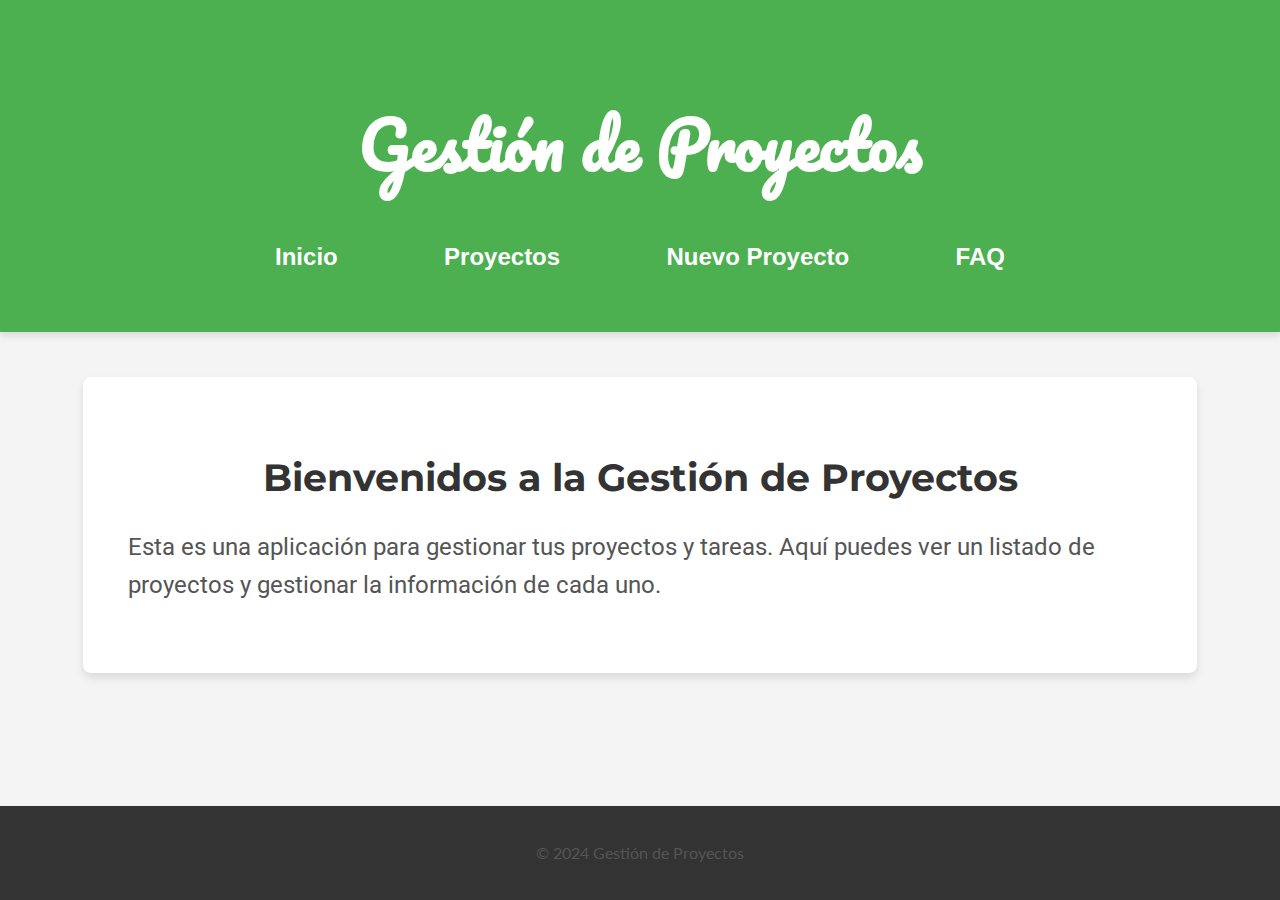
<file: index.html>
<!DOCTYPE html>
<html lang="es">
<head >
    <meta charset="UTF-8">
    <meta name="viewport" content="width=device-width, initial-scale=1.0">
    <title>Gestión de Proyectos</title>
    <link rel="stylesheet" href="assets/css/styles.css">
    <link href="https://fonts.googleapis.com/css2?family=Lato:wght@400;700&family=Montserrat:wght@500&family=Pacifico&family=Roboto:wght@400;500&family=Roboto+Slab:wght@400;700&display=swap" rel="stylesheet">

</head>
<body>
    <header>
        <h1>Gestión de Proyectos</h1>
        <nav>
            <ul>
                <li><a href="index.html">Inicio</a></li>
                <li><a href="proyectos.html">Proyectos</a></li>
                <li><a href="formulario.html">Nuevo Proyecto</a></li>
                <li><a href="faq.html">FAQ</a></li>
            </ul>
        </nav>
    </header>

    <section>
        <h2>Bienvenidos a la Gestión de Proyectos</h2>
        <p>Esta es una aplicación para gestionar tus proyectos y tareas. Aquí puedes ver un listado de proyectos y gestionar la información de cada uno.</p>
    </section>

    <footer>
        <p>&copy; 2024 Gestión de Proyectos</p>
    </footer>
</body>
</html>
</file>
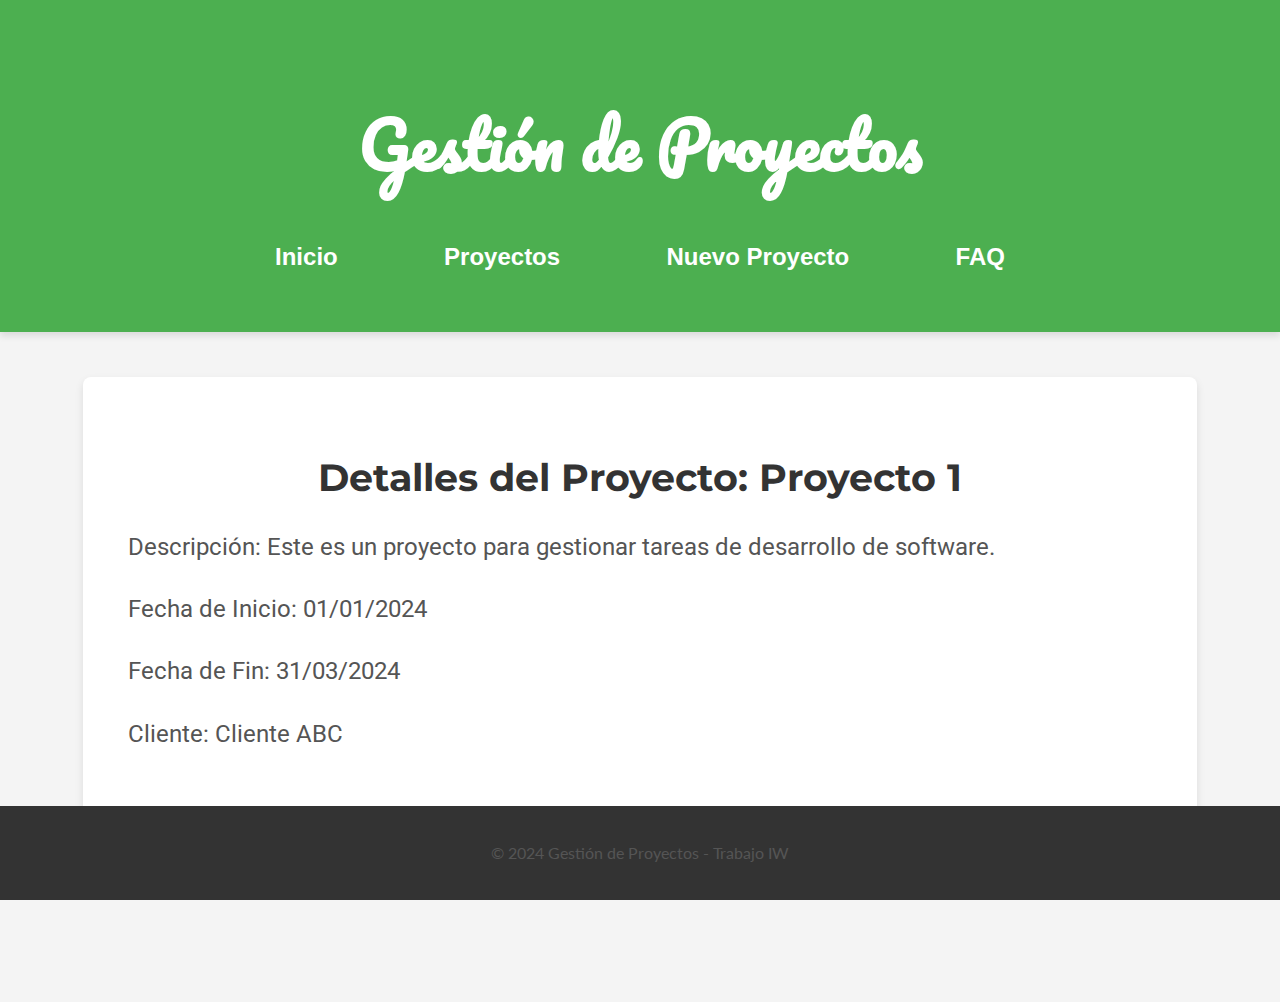
<file: detalles-proyecto.html>
<!DOCTYPE html>
<html lang="es">
<head>
    <meta charset="UTF-8">
    <meta name="viewport" content="width=device-width, initial-scale=1.0">
    <title>Detalles del Proyecto</title>
    <link rel="stylesheet" href="assets/css/styles.css">
    <link href="https://fonts.googleapis.com/css2?family=Lato:wght@400;700&family=Montserrat:wght@500&family=Pacifico&family=Roboto:wght@400;500&family=Roboto+Slab:wght@400;700&display=swap" rel="stylesheet">

</head>
<body>
    <header>
        <h1>Gestión de Proyectos</h1>
        <nav>
            <ul>
                <li><a href="index.html">Inicio</a></li>
                <li><a href="proyectos.html">Proyectos</a></li>
                <li><a href="formulario.html">Nuevo Proyecto</a></li>
                <li><a href="faq.html">FAQ</a></li>
            </ul>
        </nav>
    </header>

    <section>
        <h2>Detalles del Proyecto: Proyecto 1</h2>
        <p>Descripción: Este es un proyecto para gestionar tareas de desarrollo de software.</p>
        <p>Fecha de Inicio: 01/01/2024</p>
        <p>Fecha de Fin: 31/03/2024</p>
        <p>Cliente: Cliente ABC</p>
    </section>

    <footer>
        <p>&copy; 2024 Gestión de Proyectos - Trabajo IW</p>
    </footer>
</body>
</html>
</file>
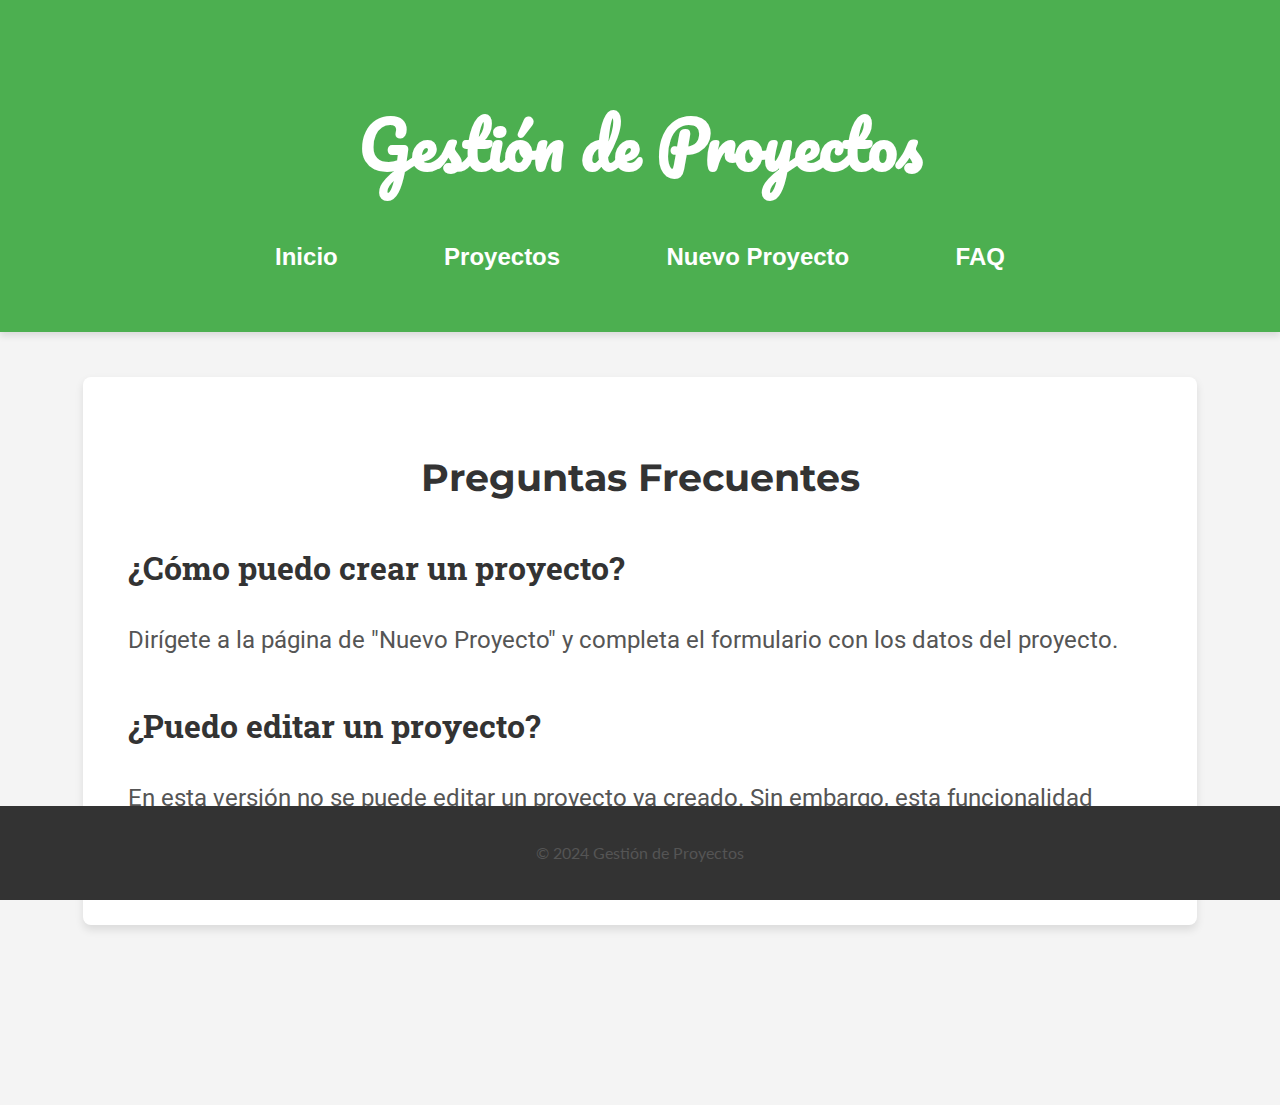
<file: faq.html>
<!DOCTYPE html>
<html lang="es">
<head>
    <meta charset="UTF-8">
    <meta name="viewport" content="width=device-width, initial-scale=1.0">
    <title>Preguntas Frecuentes</title>
    <link rel="stylesheet" href="assets/css/styles.css">
    <link href="https://fonts.googleapis.com/css2?family=Lato:wght@400;700&family=Montserrat:wght@500&family=Pacifico&family=Roboto:wght@400;500&family=Roboto+Slab:wght@400;700&display=swap" rel="stylesheet">

</head>
<body>
    <header>
        <h1>Gestión de Proyectos</h1>
        <nav>
            <ul>
                <li><a href="index.html">Inicio</a></li>
                <li><a href="proyectos.html">Proyectos</a></li>
                <li><a href="formulario.html">Nuevo Proyecto</a></li>
                <li><a href="faq.html">FAQ</a></li>
            </ul>
        </nav>
    </header>

    <section>
        <h2>Preguntas Frecuentes</h2>
        <h3>¿Cómo puedo crear un proyecto?</h3>
        <p>Dirígete a la página de "Nuevo Proyecto" y completa el formulario con los datos del proyecto.</p>

        <h3>¿Puedo editar un proyecto?</h3>
        <p>En esta versión no se puede editar un proyecto ya creado. Sin embargo, esta funcionalidad estará disponible pronto.</p>
    </section>

    <footer>
        <p>&copy; 2024 Gestión de Proyectos</p>
    </footer>
</body>
</html>
</file>
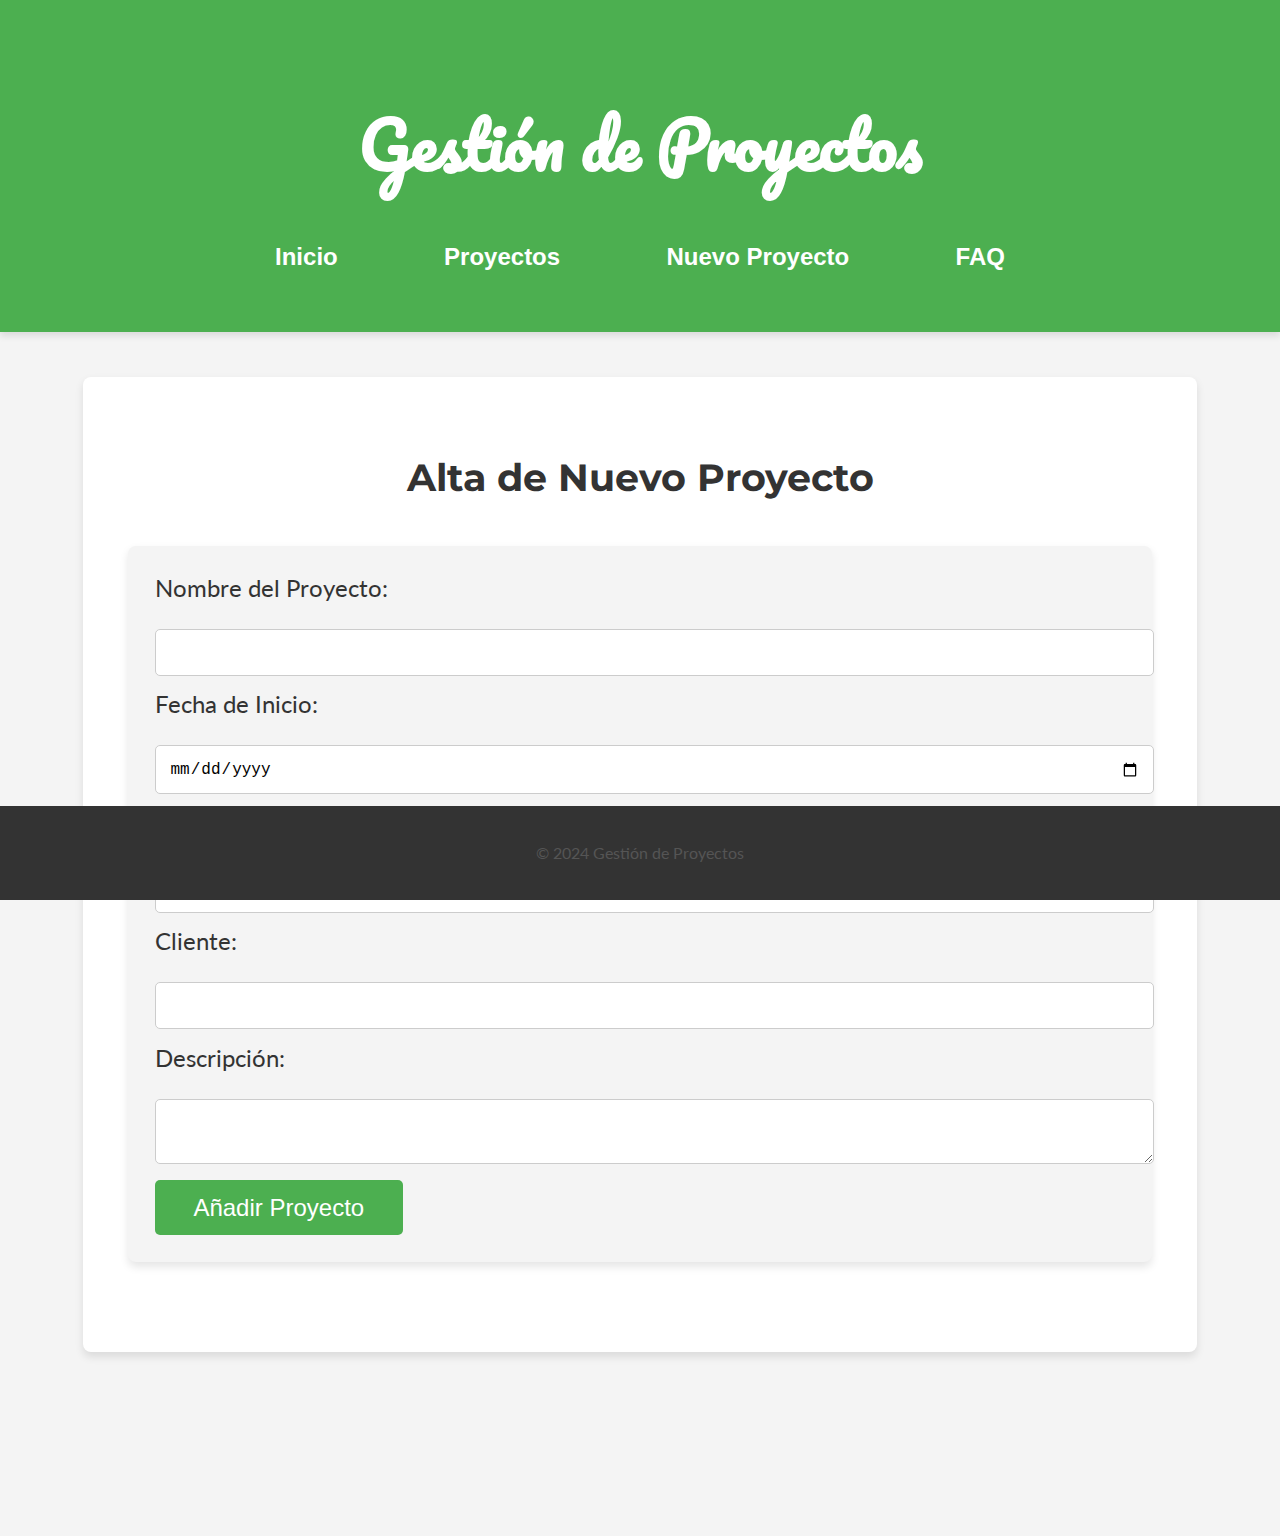
<file: formulario.html>
<!DOCTYPE html>
<html lang="es">
<head>
    <meta charset="UTF-8">
    <meta name="viewport" content="width=device-width, initial-scale=1.0">
    <title>Nuevo Proyecto</title>
    <link rel="stylesheet" href="assets/css/styles.css">
    <link href="https://fonts.googleapis.com/css2?family=Lato:wght@400;700&family=Montserrat:wght@500&family=Pacifico&family=Roboto:wght@400;500&family=Roboto+Slab:wght@400;700&display=swap" rel="stylesheet">

</head>
<body>
    <header>
        <h1>Gestión de Proyectos</h1>
        <nav>
            <ul>
                <li><a href="index.html">Inicio</a></li>
                <li><a href="proyectos.html">Proyectos</a></li>
                <li><a href="formulario.html">Nuevo Proyecto</a></li>
                <li><a href="faq.html">FAQ</a></li>
            </ul>
        </nav>
    </header>

    <section>
        <h2>Alta de Nuevo Proyecto</h2>
        <form action="#" method="POST">
            <label for="nombre">Nombre del Proyecto:</label>
            <input type="text" id="nombre" name="nombre" required><br>

            <label for="inicio">Fecha de Inicio:</label>
            <input type="date" id="inicio" name="inicio" required><br>

            <label for="fin">Fecha de Fin:</label>
            <input type="date" id="fin" name="fin"><br>

            <label for="cliente">Cliente:</label>
            <input type="text" id="cliente" name="cliente"><br>

            <label for="descripcion">Descripción:</label>
            <textarea id="descripcion" name="descripcion"></textarea><br>

            <input type="submit" value="Añadir Proyecto">
        </form>
    </section>

    <footer>
        <p>&copy; 2024 Gestión de Proyectos</p>
    </footer>
</body>
</html>
</file>
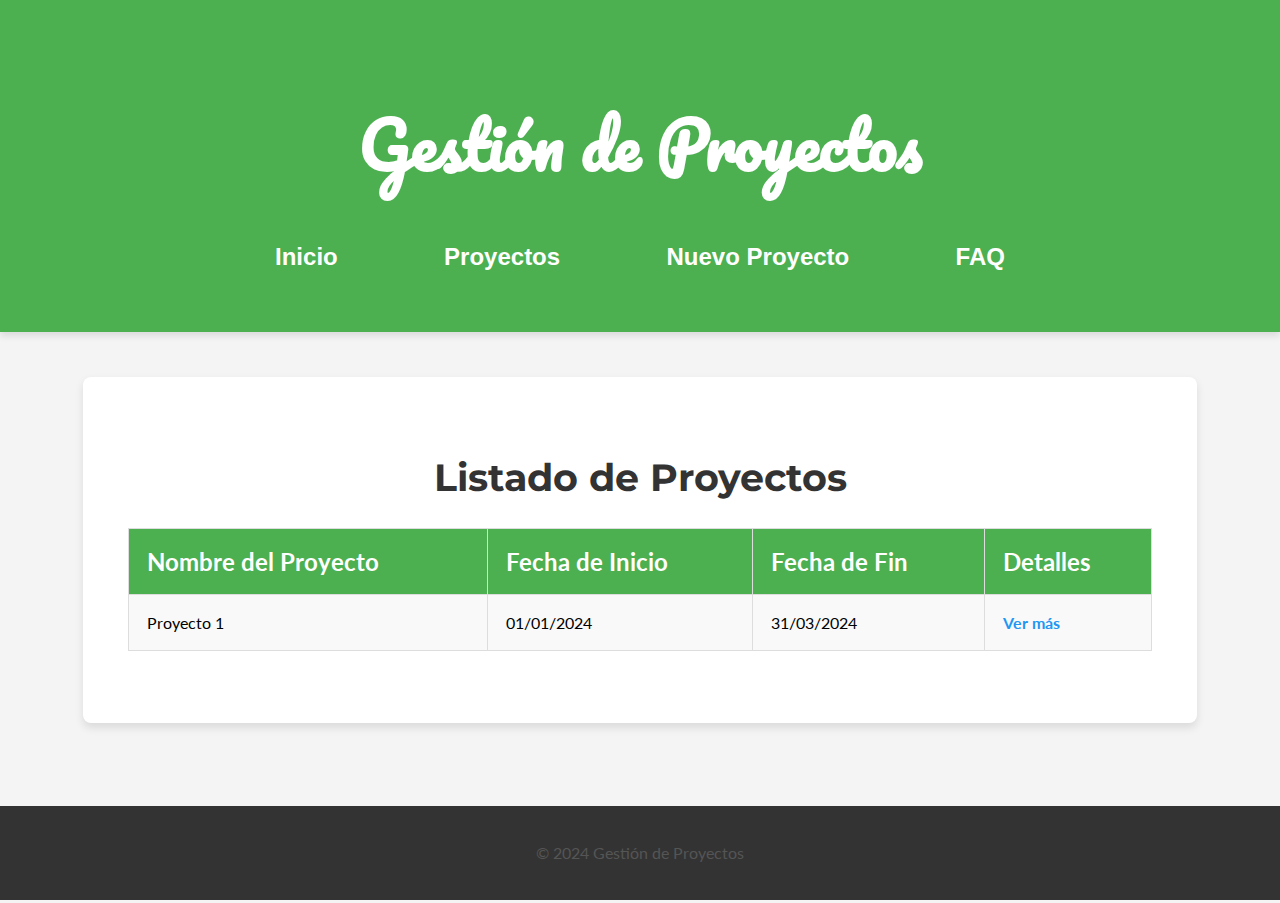
<file: proyectos.html>
<!DOCTYPE html>
<html lang="es">
<head>
    <meta charset="UTF-8">
    <meta name="viewport" content="width=device-width, initial-scale=1.0">
    <title>Listado de Proyectos</title>
    <link rel="stylesheet" href="assets/css/styles.css">
    <link href="https://fonts.googleapis.com/css2?family=Lato:wght@400;700&family=Montserrat:wght@500&family=Pacifico&family=Roboto:wght@400;500&family=Roboto+Slab:wght@400;700&display=swap" rel="stylesheet">

</head>
<body>
    <header>
        <h1>Gestión de Proyectos</h1>
        <nav>
            <ul>
                <li><a href="index.html">Inicio</a></li>
                <li><a href="proyectos.html">Proyectos</a></li>
                <li><a href="formulario.html">Nuevo Proyecto</a></li>
                <li><a href="faq.html">FAQ</a></li>
            </ul>
        </nav>
    </header>

    <section>
        <h2>Listado de Proyectos</h2>
        <table>
            <tr>
                <th>Nombre del Proyecto</th>
                <th>Fecha de Inicio</th>
                <th>Fecha de Fin</th>
                <th>Detalles</th>
            </tr>
            <tr>
                <td>Proyecto 1</td>
                <td>01/01/2024</td>
                <td>31/03/2024</td>
                <td><a href="detalles-proyecto.html">Ver más</a></td>
            </tr>
        </table>
    </section>

    <footer>
        <p>&copy; 2024 Gestión de Proyectos</p>
    </footer>
</body>
</html>
</file>
<file: assets/css/styles.css>
body {
    font-family: 'Roboto', sans-serif;
    margin: 0;
    padding: 0;
    background-color: #f4f4f4;
}

header {
    background-color: #4CAF50;
    color: white;
    padding: 5vh 0;
    text-align: center;
    box-shadow: 0 0.5vh 0.75vh rgba(0, 0, 0, 0.1);
}

header h1 {
    font-family: 'Pacifico', cursive;
    font-size: 5vw;
}

header nav ul {
    list-style-type: none;
    padding: 0;
}

header nav ul li {
    display: inline;
    margin: 0 2vw;
}

header nav ul li a {
    color: white;
    text-decoration: none;
    font-family: 'Arial', sans-serif;
    font-size: 1.5rem;
    padding: 1vh 2vw;
    border-radius: 5px;
    transition: background-color 0.3s ease;
}

header nav ul li a:hover {
    background-color: #3e8e41;
}

section {
    padding: 5vh;
    background-color: #ffffff;
    margin: 5vh auto;
    max-width: 80vw;
    border-radius: 8px;
    box-shadow: 0 0.5vh 1vh rgba(0, 0, 0, 0.1);
    margin-bottom: 20vh;
}

h2 {
    font-family: 'Montserrat', sans-serif;
    color: #333;
    font-size: 3vw;
    text-align: center;
    margin-bottom: 3vh;
}

p {
    font-size: 1.5rem;
    line-height: 1.6;
    color: #555;
}

table {
    width: 100%;
    border-collapse: collapse;
    margin: 3vh 0;
}

table, th, td {
    border: 1px solid #ddd;
}

th, td {
    padding: 2vh;
    text-align: left;
    font-family: 'Lato', sans-serif;
}

th {
    background-color: #4CAF50;
    color: white;
    font-size: 1.5rem;
}

td {
    background-color: #f9f9f9;
}

a {
    color: #2196F3;
    text-decoration: none;
    font-weight: bold;
    transition: color 0.3s ease;
}

a:hover {
    color: #0b7dda;
}

form {
    font-family: 'Lato', sans-serif;
    background-color: #f4f4f4;
    padding: 3vh;
    border-radius: 8px;
    box-shadow: 0 0.5vh 1vh rgba(0, 0, 0, 0.1);
    max-width: 80vw;
    margin: 5vh auto;
}

form label {
    font-size: 1.5rem;
    margin-bottom: 1.5vh;
    display: block;
    color: #333;
}

form input[type="text"],
form input[type="date"],
form textarea {
    width: 100%;
    padding: 1.5vh;
    margin: 1.5vh 0;
    border: 1px solid #ccc;
    border-radius: 5px;
    font-size: 1rem;
}

form input[type="submit"] {
    background-color: #4CAF50;
    color: white;
    border: none;
    padding: 1.5vh 3vw;
    font-size: 1.5rem;
    border-radius: 5px;
    cursor: pointer;
    transition: background-color 0.3s ease;
}

form input[type="submit"]:hover {
    background-color: #45a049;
}

h3 {
    font-family: 'Roboto Slab', serif;
    color: #333;
    margin-top: 5vh;
    font-size: 2.5vw;
}

footer {
    background-color: #333;
    color: white;
    text-align: center;
    padding: 2vh 0;
    position: fixed;
    bottom: 0;
    width: 100%;
    font-family: 'Arial', sans-serif;
    font-size: 1rem;
}

button {
    background-color: #2196F3;
    color: white;
    border: none;
    padding: 1.5vh 3vw;
    border-radius: 5px;
    cursor: pointer;
    transition: background-color 0.3s ease;
}

button:hover {
    background-color: #0b7dda;
}

footer p {
    font-family: 'Lato', sans-serif;
    font-size: 1rem;
}
</file>
